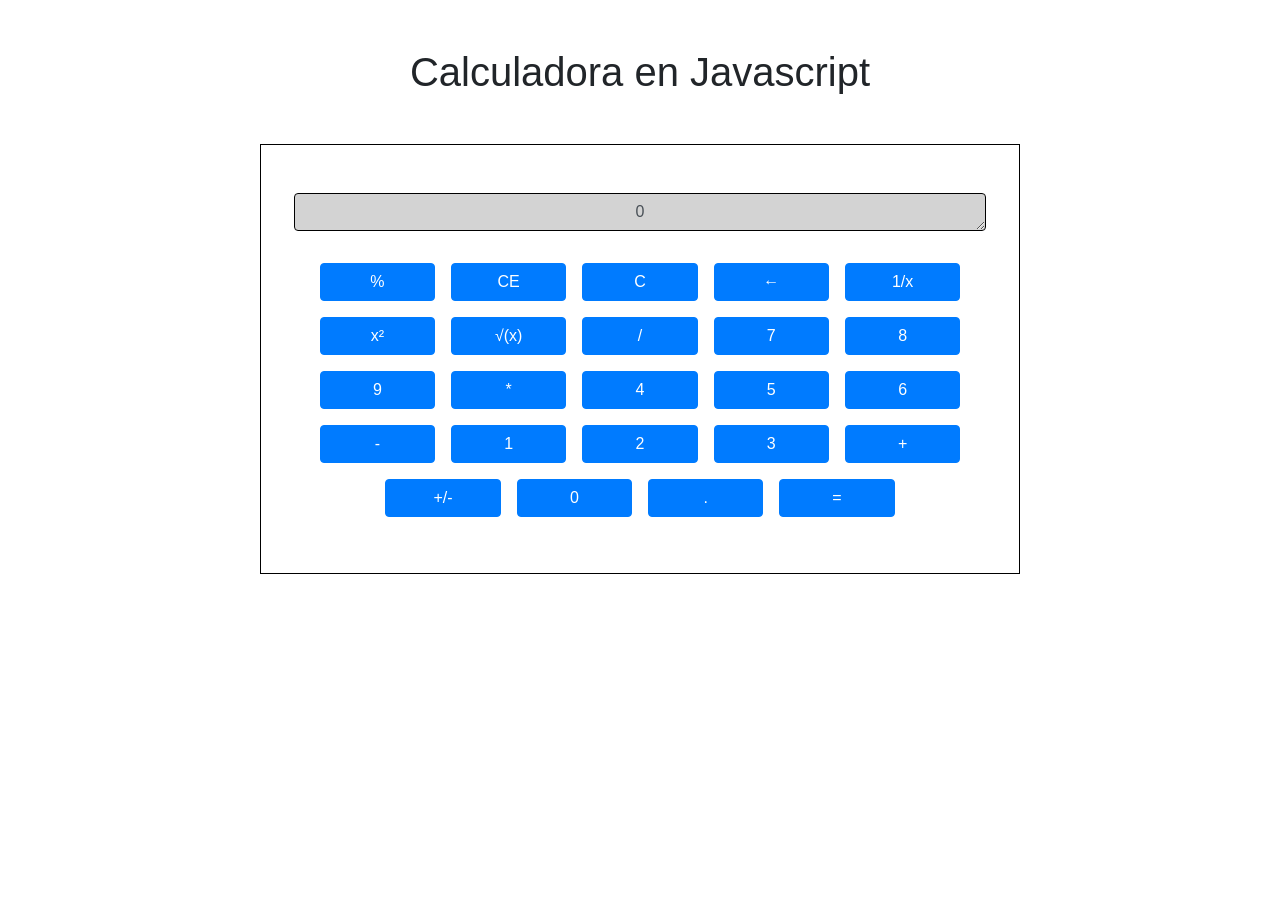
<file: calculadora.html>
<!doctype html>
<html lang="es">
  <head>
    <meta charset="utf-8">
    <meta name="viewport" content="width=device-width, initial-scale=1, shrink-to-fit=no">

    <!-- CSS de Bootstrap -->
    <link rel="stylesheet" href="vendors/bootstrap/css/bootstrap.min.css">
    <link rel="stylesheet" href="estilos.css">

    <title>Calculadora en Javascript</title>
  </head>
  <body>
    <!-- Codigo html de la página  -->
    <div class="container">
      <h1 class="text-center mt-3 mt-md-5 display-5">Calculadora en Javascript </h1>

      <div class="row mt-3 mt-md-5 text-center justify-content-center">
           <div id="calculadora" class="col-10 col-md-8 p-3 p-md-5">
              <div id="panel" class="row text-center justify-content-center">
                   <textarea id="visor" rows="1" class="col-10 col-md-12 form-control mb-4 text-center" 
                   readonly>0</textarea>
                   <!-- Se genera por código JS los botones -->
               </div>

              </div>   
           </div>
      </div>

    </div>
    
    <!-- JS para Bootstrap -->
    <script src="vendors/jquery/jquery-3.5.1.slim.min.js"></script>
    <!---
    <script src="vendors/popper/popper.min.js"></script>
    -->
    <script src="https://cdn.jsdelivr.net/npm/popper.js@1.16.1/dist/umd/popper.min.js" integrity="sha384-9/reFTGAW83EW2RDu2S0VKaIzap3H66lZH81PoYlFhbGU+6BZp6G7niu735Sk7lN" crossorigin="anonymous"></script>
    <script src="vendors/bootstrap/js/bootstrap.min.js"></script>
    <!-- JS propio -->
    <script src="js/script.js"></script>
  </body>
</html>
</file>
<file: estilos.css>
#calculadora{
    border: 1px solid black;
}

#visor{
    border: 1px solid black;
    background-color: lightgrey;
}
</file>
